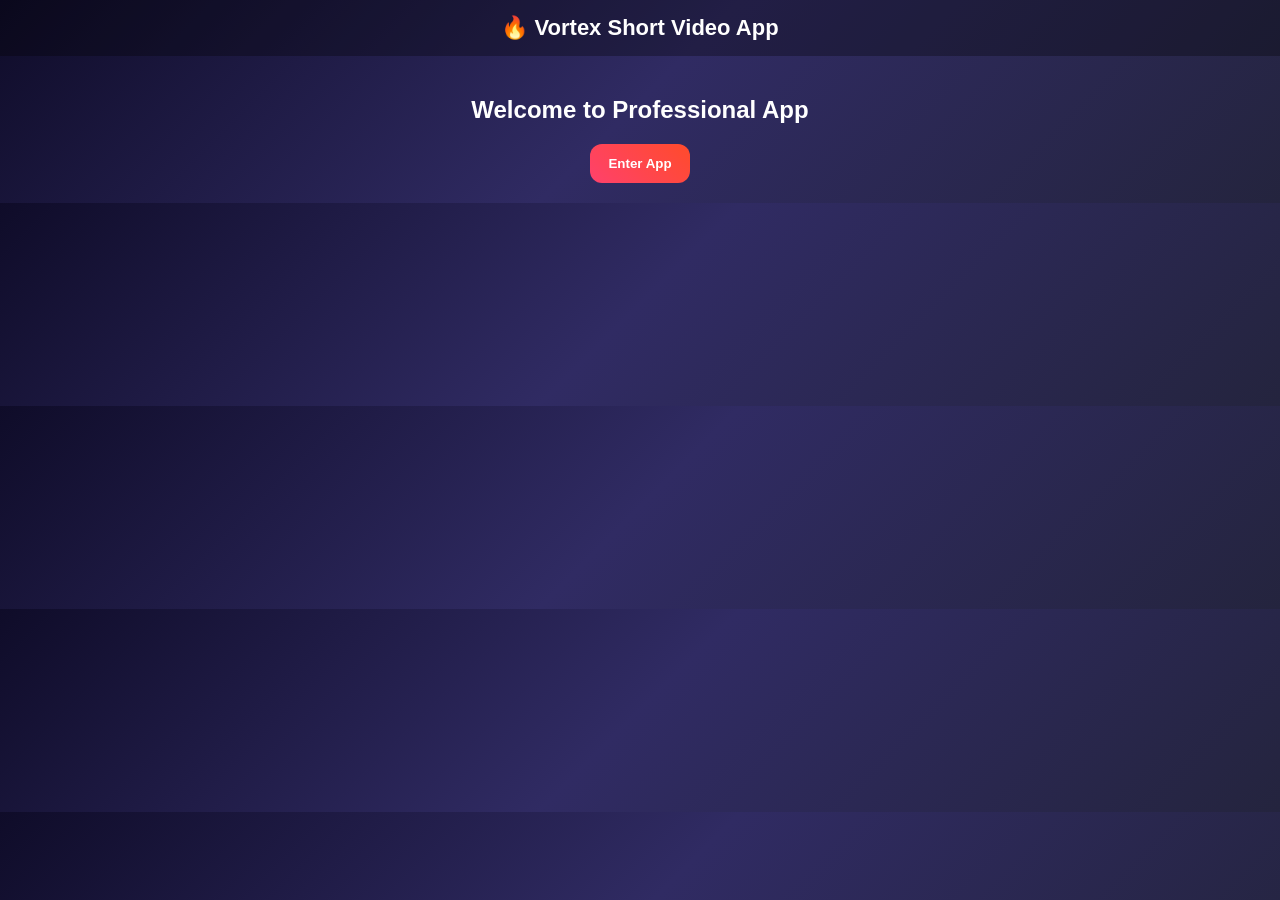
<file: index.html>
<!DOCTYPE html>
<html>
<head>
  <title>Vortex App</title>
  <link rel="stylesheet" href="style.css">
</head>
<body>

<div class="top">🔥 Vortex Short Video App</div>

<div style="padding:20px; text-align:center;">
  <h2>Welcome to Professional App</h2>
  <button class="btn" onclick="goHome()">Enter App</button>
</div>

<script src="app.js"></script>
</body>
</html>
</file>
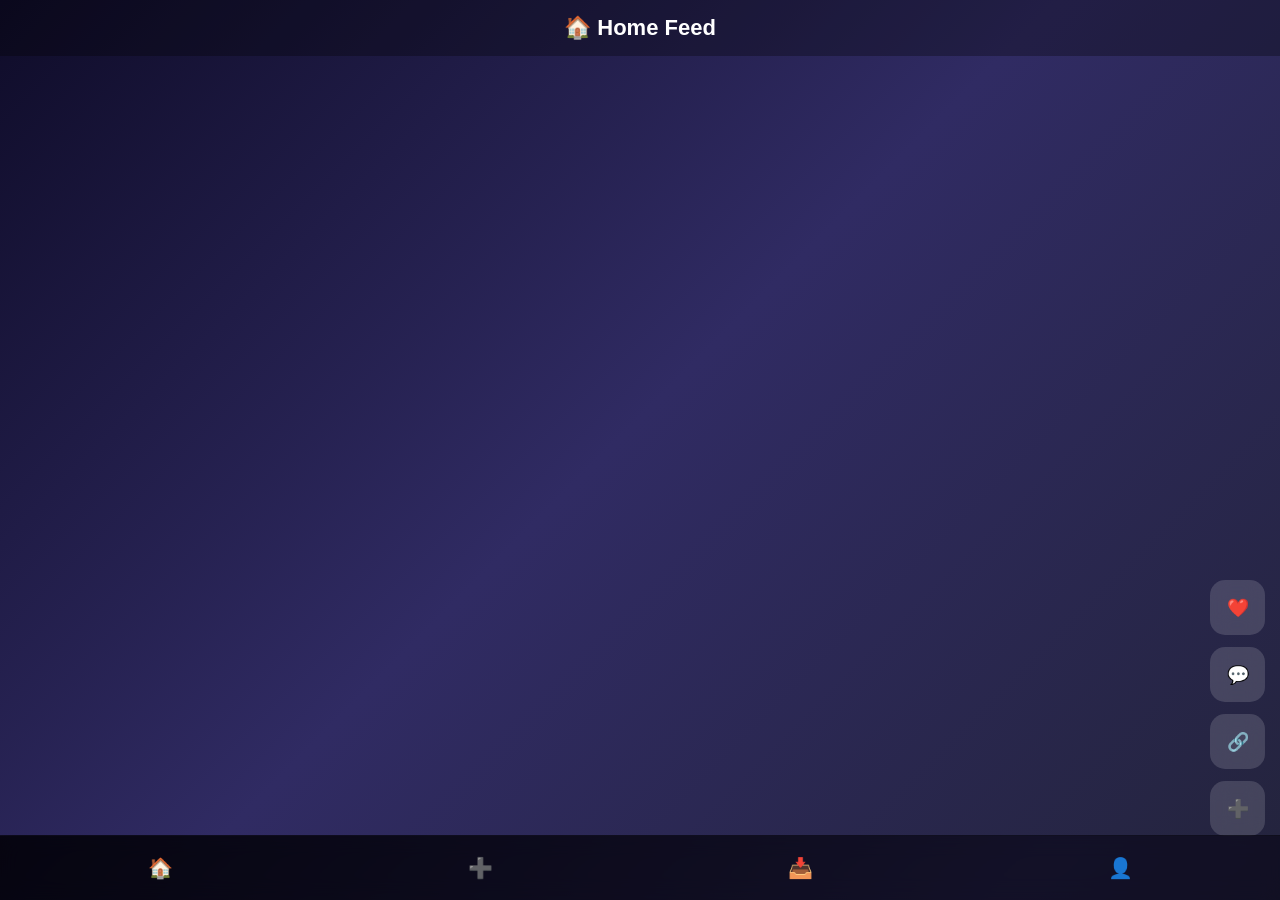
<file: home.html>
<!DOCTYPE html>
<html>
<head>
  <title>Home</title>
  <link rel="stylesheet" href="style.css">
</head>
<body>

<div class="top">🏠 Home Feed</div>

<div class="feed">

  <div class="video-card">
    <video autoplay muted loop>
      <source src="https://www.w3schools.com/html/mov_bbb.mp4">
    </video>

    <div class="actions">
      <button onclick="like()">❤️</button>
      <button onclick="comment()">💬</button>
      <button onclick="share()">🔗</button>
      <button onclick="follow()">➕</button>
    </div>
  </div>

</div>

<div class="bottom-nav">
  <button onclick="goHome()">🏠</button>
  <button onclick="goUpload()">➕</button>
  <button onclick="goInbox()">📥</button>
  <button onclick="goProfile()">👤</button>
</div>

<script src="app.js"></script>
</body>
</html>
</file>
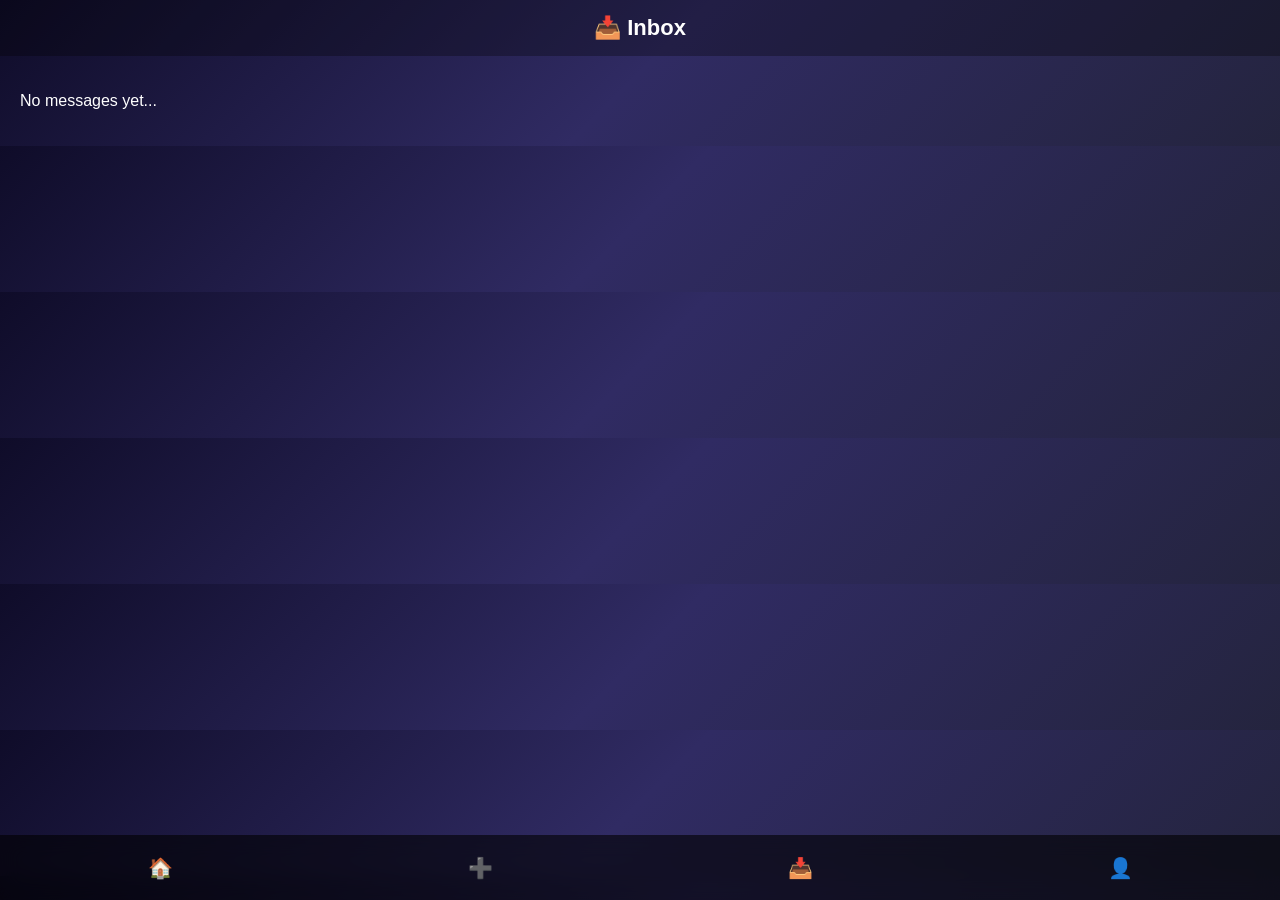
<file: indox.html>
<!DOCTYPE html>
<html>
<head>
  <title>Inbox</title>
  <link rel="stylesheet" href="style.css">
</head>
<body>

<div class="top">📥 Inbox</div>

<div style="padding:20px;">
  <p>No messages yet...</p>
</div>

<div class="bottom-nav">
  <button onclick="goHome()">🏠</button>
  <button onclick="goUpload()">➕</button>
  <button onclick="goInbox()">📥</button>
  <button onclick="goProfile()">👤</button>
</div>

<script src="app.js"></script>
</body>
</html>
</file>
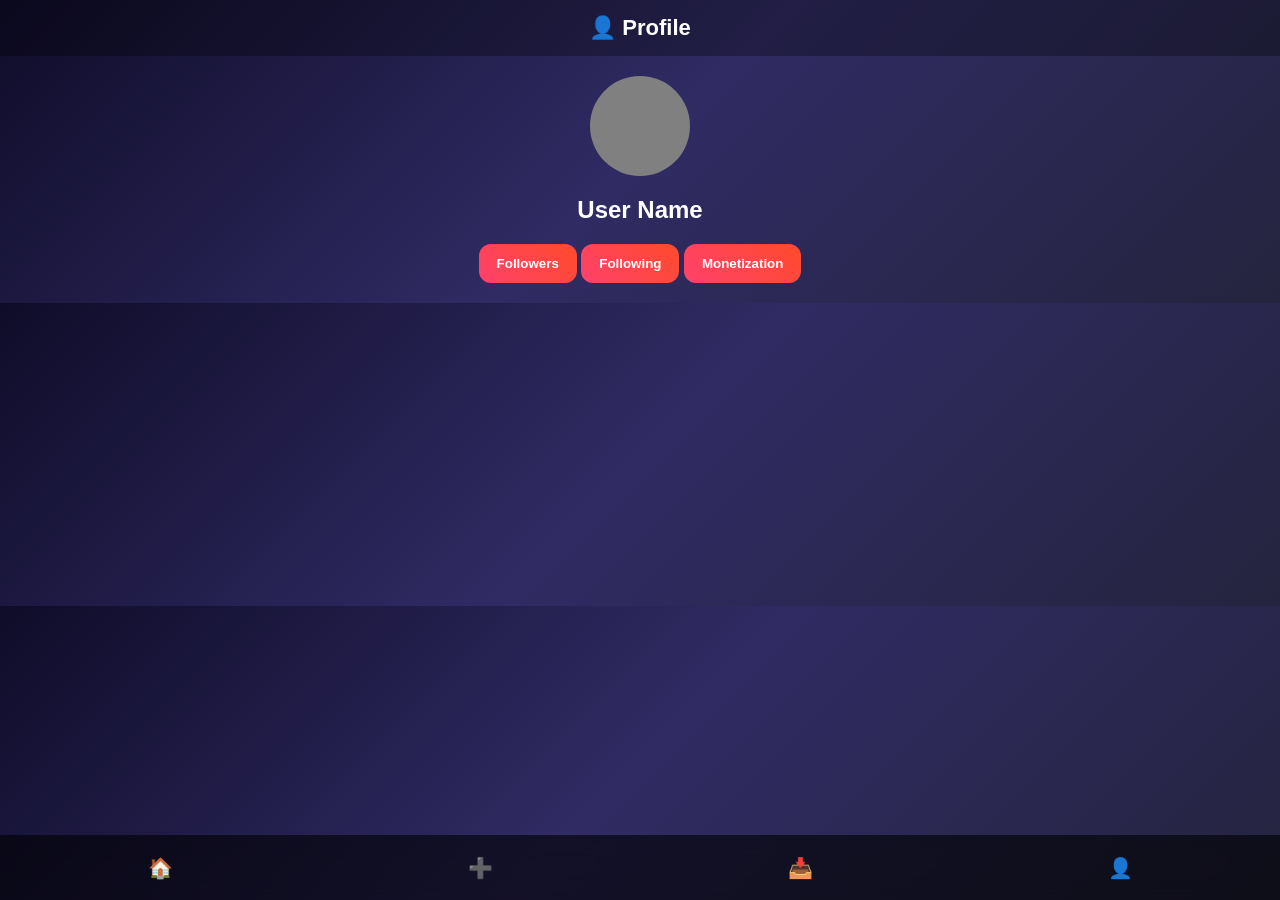
<file: profile.html>
<!DOCTYPE html>
<html>
<head>
  <title>Profile</title>
  <link rel="stylesheet" href="style.css">
</head>
<body>

<div class="top">👤 Profile</div>

<div style="padding:20px; text-align:center;">
  <div style="width:100px;height:100px;border-radius:50%;background:gray;margin:auto;"></div>
  <h2>User Name</h2>

  <button class="btn">Followers</button>
  <button class="btn">Following</button>
  <button class="btn">Monetization</button>
</div>

<div class="bottom-nav">
  <button onclick="goHome()">🏠</button>
  <button onclick="goUpload()">➕</button>
  <button onclick="goInbox()">📥</button>
  <button onclick="goProfile()">👤</button>
</div>

<script src="app.js"></script>
</body>
</html>
</file>
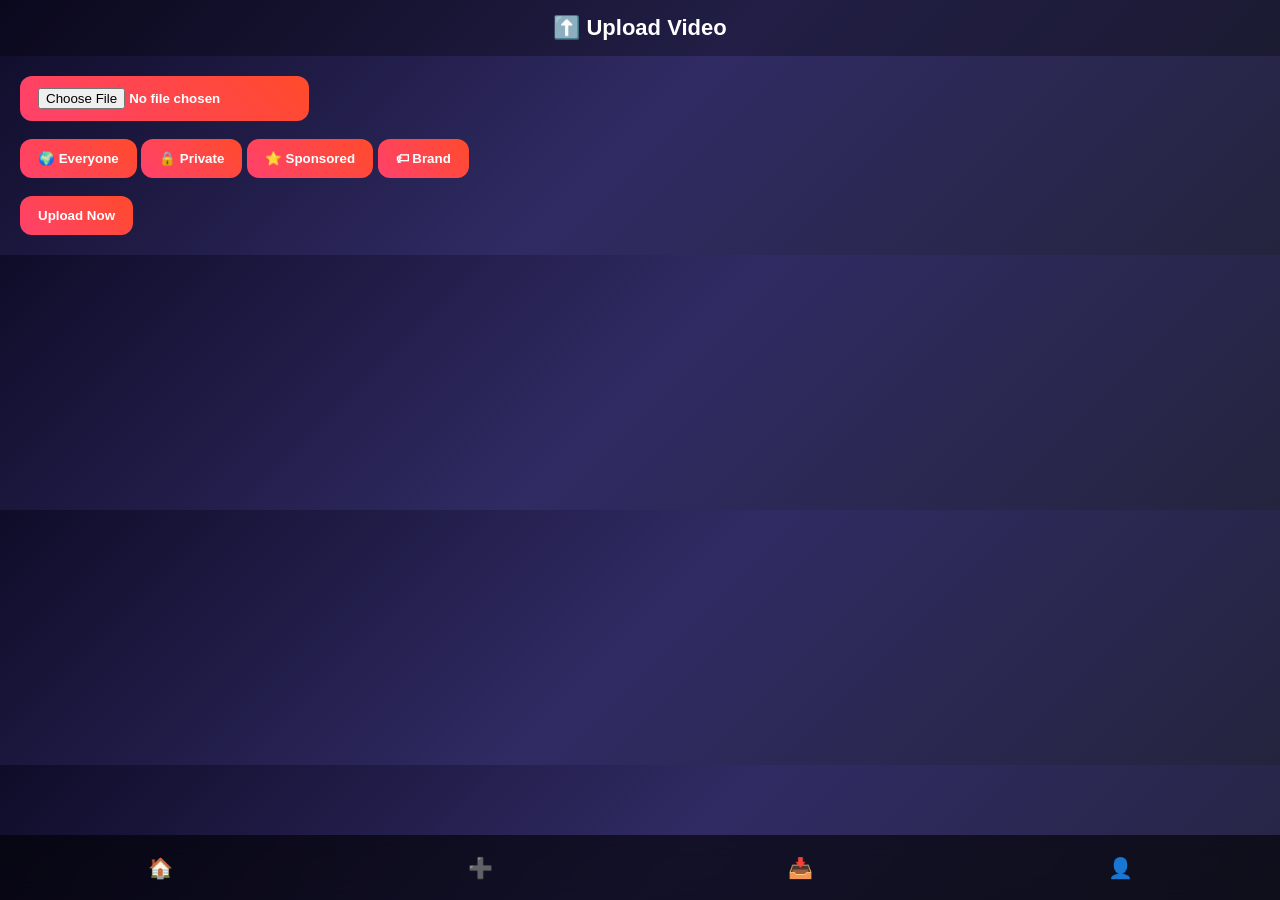
<file: upload.html>
<!DOCTYPE html>
<html>
<head>
  <title>Upload</title>
  <link rel="stylesheet" href="style.css">
</head>
<body>

<div class="top">⬆️ Upload Video</div>

<div style="padding:20px;">
  <input type="file" class="btn"><br><br>

  <button class="btn">🌍 Everyone</button>
  <button class="btn">🔒 Private</button>
  <button class="btn">⭐ Sponsored</button>
  <button class="btn">🏷 Brand</button>

  <br><br>
  <button class="btn">Upload Now</button>
</div>

<div class="bottom-nav">
  <button onclick="goHome()">🏠</button>
  <button onclick="goUpload()">➕</button>
  <button onclick="goInbox()">📥</button>
  <button onclick="goProfile()">👤</button>
</div>

<script src="app.js"></script>
</body>
</html>
</file>
<file: style.css>
body {
  margin: 0;
  font-family: Arial, sans-serif;
  background: linear-gradient(135deg, #0f0c29, #302b63, #24243e);
  color: white;
}

/* TOP BAR */
.top {
  text-align: center;
  padding: 15px;
  font-size: 22px;
  font-weight: bold;
  background: rgba(0,0,0,0.3);
}

/* BUTTON STYLE */
.btn {
  padding: 12px 18px;
  border: none;
  border-radius: 12px;
  color: white;
  font-weight: bold;
  cursor: pointer;
  background: linear-gradient(45deg, #ff416c, #ff4b2b);
  transition: 0.3s;
}

.btn:hover {
  transform: scale(1.05);
}

/* FEED */
.feed {
  height: calc(100vh - 120px);
  overflow-y: scroll;
  scroll-snap-type: y mandatory;
}

.video-card {
  height: 100vh;
  position: relative;
  scroll-snap-align: start;
}

video {
  width: 100%;
  height: 100%;
  object-fit: cover;
  border-radius: 15px;
}

/* ACTION PANEL */
.actions {
  position: absolute;
  right: 15px;
  bottom: 120px;
  display: flex;
  flex-direction: column;
  gap: 12px;
}

.actions button {
  width: 55px;
  height: 55px;
  border-radius: 15px;
  border: none;
  background: rgba(255,255,255,0.15);
  backdrop-filter: blur(10px);
  color: white;
  font-size: 18px;
}

/* BOTTOM NAV */
.bottom-nav {
  position: fixed;
  bottom: 0;
  width: 100%;
  height: 65px;
  background: rgba(0,0,0,0.6);
  display: flex;
  justify-content: space-around;
  align-items: center;
  backdrop-filter: blur(10px);
}

.bottom-nav button {
  background: none;
  border: none;
  color: white;
  font-size: 20px;
}
</file>
